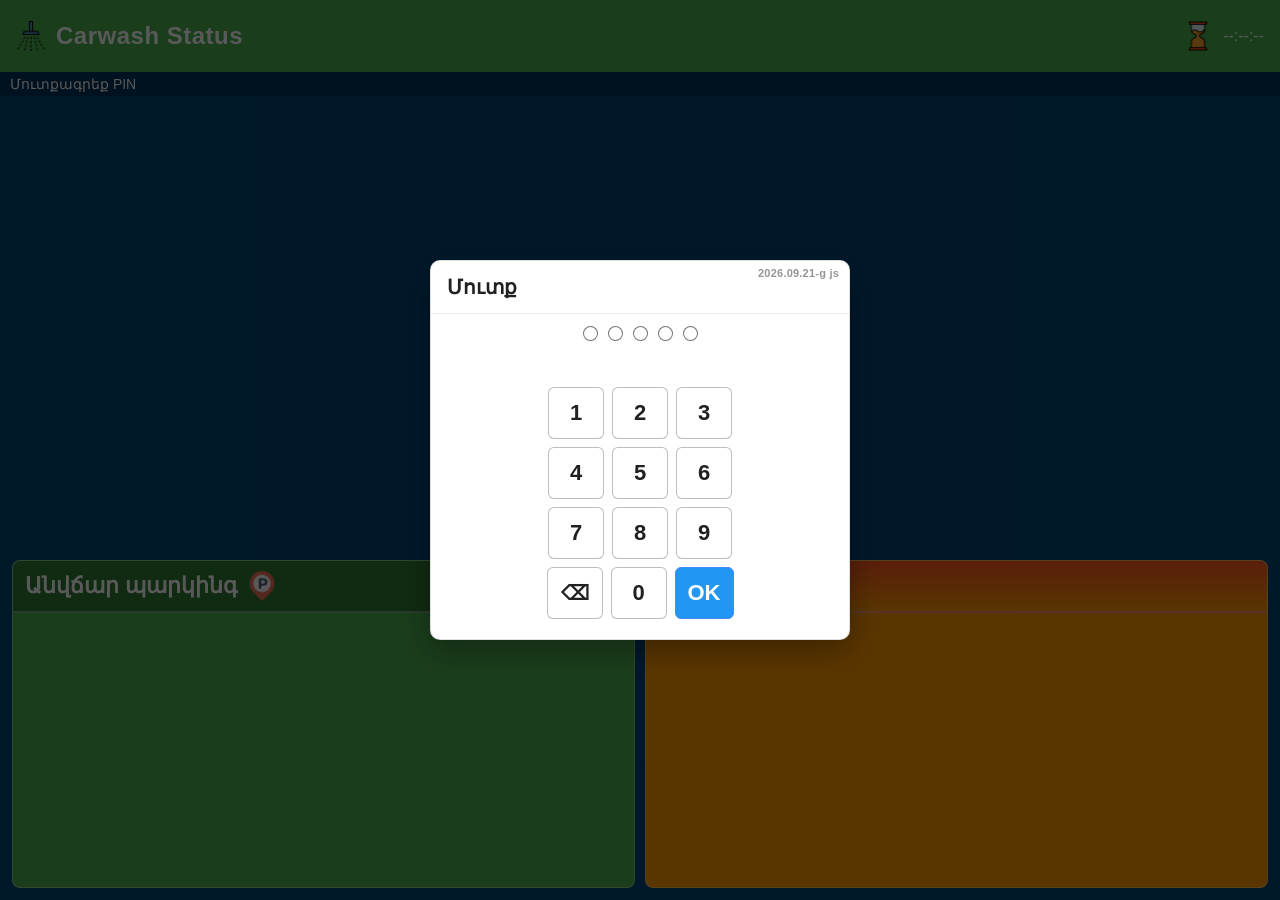
<file: migrate-html/index.html>
<!doctype html>
<html lang="hy" data-app="carwash-tv">
<head>
  <meta charset="utf-8">
  <meta name="viewport" content="width=device-width, initial-scale=1">
  <meta http-equiv="Cache-Control" content="no-store, no-cache, must-revalidate, max-age=0">
  <meta http-equiv="Pragma" content="no-cache">
  <meta http-equiv="Expires" content="0">
  <link rel="icon" href="/status/favicon.ico" sizes="any">
  <title>Carwash Status</title>
  <link rel="stylesheet" href="./styles.css?v=20260921g">
  <script>
    // Старые мобильные движки молча умирают на синтаксисе: показываем ошибку на экране.
    window.onerror = function (msg, src, line, col) {
      try {
        var box = document.getElementById("js-error");
        if (!box) {
          box = document.createElement("div");
          box.id = "js-error";
          box.className = "js-error";
          (document.body || document.documentElement).appendChild(box);
        }
        box.style.display = "block";
        box.textContent =
          "JS: " + msg + " @ " + String(src).replace(/^.*\//, "") + ":" + line + ":" + col;
      } catch (e) {}
      return false;
    };
  </script>
</head>
<body>
  <header class="topbar">
    <div class="brand">
      <img src="./assets/icons/shower.png" alt="" class="brand-icon">
      <h1 data-i18n="app_title">Carwash Status</h1>
    </div>
    <div class="meta">
      <button type="button" id="btn-logout" class="btn-logout-header" data-i18n="logout" data-i18n-aria="logout_aria">
        Ելք
      </button>
      <button type="button" id="btn-refresh" class="btn-refresh-top" data-i18n="refresh" data-i18n-aria="refresh_aria">
        Թարմացնել
      </button>
      <img src="./assets/icons/timer.png" alt="" class="meta-icon">
      <span id="last-update">--:--:--</span>
    </div>
  </header>
  <div id="status-line" class="status-line" data-i18n="init_status">սկզբնավորում…</div>

  <main class="bay-board" id="bay-board">
    <div class="bay-columns" id="bay-columns"></div>
    <div class="bay-lists">
      <section class="card bay-card bay-card--free">
        <div class="card-head">
          <h2 data-i18n="col_free_parking">Անվճար պարկինգ</h2>
          <img src="./assets/icons/parking.png" alt="" class="card-icon">
        </div>
        <div id="free-parking-list" class="list" aria-live="polite"></div>
      </section>
      <section class="card bay-card bay-card--queue">
        <div class="card-head">
          <h2 data-i18n="col_pending">Սպասում են</h2>
          <img src="./assets/icons/timer.png" alt="" class="card-icon">
        </div>
        <div id="queue-list" class="list" aria-live="polite"></div>
      </section>
    </div>
  </main>

  <div id="overlay" class="overlay" style="display: none" aria-hidden="true">
    <div class="dialog action-panel" role="dialog" aria-labelledby="dialog-title">
      <div class="dialog-head" id="dialog-title">—</div>
      <div class="dialog-body" id="dialog-buttons"></div>
      <div class="dialog-foot">
        <button type="button" id="dialog-close" class="btn btn-ghost" data-i18n="dialog_close">Փակել</button>
      </div>
    </div>
  </div>

  <div id="pay-overlay" class="overlay" style="display: none" aria-hidden="true">
    <div class="dialog pay-panel" role="dialog">
      <div class="dialog-head" id="pay-title" data-i18n="payment_word">Վճարում</div>
      <div class="pay-total" id="pay-total"></div>
      <div class="pay-methods" id="pay-methods"></div>
      <div class="dialog-foot pay-foot">
        <button type="button" id="pay-confirm" class="btn btn-primary" data-i18n="pay_confirm">Հաստատել</button>
        <button type="button" id="pay-cancel" class="btn btn-ghost" data-i18n="pay_cancel">Փակել</button>
      </div>
    </div>
  </div>

  <div id="status-confirm-overlay" class="overlay" style="display: none" aria-hidden="true">
    <div class="dialog status-confirm-panel" role="dialog" aria-labelledby="status-confirm-title">
      <div class="dialog-head" id="status-confirm-title" data-i18n="status_change_confirm">Изменить статус?</div>
      <div class="dialog-body">
        <div class="status-confirm-line">
          <span class="status-badge status-badge--from" id="status-confirm-from">—</span>
          <span class="status-arrow">→</span>
          <span class="status-badge status-badge--to" id="status-confirm-to">—</span>
        </div>
      </div>
      <div class="dialog-foot">
        <button type="button" id="status-confirm-ok" class="btn btn-primary" data-i18n="pay_confirm">Հաստատել</button>
        <button type="button" id="status-confirm-cancel" class="btn btn-ghost" data-i18n="pay_cancel">Փակել</button>
      </div>
    </div>
  </div>

  <div id="schema-error-overlay" class="overlay schema-error-overlay" style="display: none" aria-hidden="true">
    <div class="dialog schema-error-panel" role="alertdialog" aria-labelledby="schema-error-title">
      <div class="dialog-head" id="schema-error-title"></div>
      <div class="dialog-body">
        <p id="schema-error-lead" class="schema-error-lead"></p>
        <pre id="schema-error-detail" class="schema-error-pre" tabindex="0"></pre>
      </div>
      <div class="dialog-foot">
        <button type="button" id="schema-error-refresh" class="btn btn-primary" data-i18n="refresh">Թարմացնել</button>
      </div>
    </div>
  </div>

  <div id="payment-required-overlay" class="overlay payment-required-overlay" style="display: none" aria-hidden="true">
    <div class="dialog payment-required-panel" role="dialog" aria-labelledby="payment-required-title" aria-modal="true">
      <div class="payment-required-visual">
        <div class="payment-required-icon-ring">
          <svg class="payment-required-svg" viewBox="0 0 24 24" width="44" height="44" aria-hidden="true" focusable="false">
            <path fill="currentColor" d="M20 4H4c-1.11 0-1.99.89-1.99 2L2 18c0 1.11.89 2 2 2h16c1.11 0 2-.89 2-2V6c0-1.11-.89-2-2-2zm0 14H4v-6h16v6zm0-10H4V6h16v2z"/>
          </svg>
        </div>
      </div>
      <div class="dialog-head payment-required-head" id="payment-required-title"></div>
      <div class="dialog-foot payment-required-foot">
        <button type="button" id="payment-required-ok" class="btn btn-primary btn-payment-required"></button>
      </div>
    </div>
  </div>

  <div id="limit-overlay" class="overlay" style="display: none" aria-hidden="true">
    <div class="dialog limit-panel" role="dialog" aria-labelledby="limit-title">
      <div class="dialog-head" id="limit-title" data-i18n="wash_limit_title">Посты заняты</div>
      <div class="dialog-body">
        <div class="limit-icon-wrap">
          <img src="./assets/icons/shower.png" alt="" class="limit-icon" width="56" height="56">
        </div>
        <div id="limit-message" class="limit-message"></div>
      </div>
      <div class="dialog-foot">
        <button type="button" id="limit-close" class="btn btn-primary" data-i18n="pay_cancel">Փակել</button>
      </div>
    </div>
  </div>

  <template id="row-template">
    <article class="row row-clickable" tabindex="0">
      <img src="./assets/icons/parking.png" alt="" class="status-icon" width="40" height="40">
      <div class="row-main">
        <div class="number"></div>
        <div class="service"></div>
      </div>
      <div class="row-side">
        <div class="table"></div>
        <div class="time"></div>
      </div>
    </article>
  </template>

  <div id="login-overlay" class="overlay login-overlay" style="display: flex" aria-hidden="false">
    <div class="dialog login-panel" role="dialog" aria-labelledby="login-title">
      <span class="login-ver" id="login-ver">2026.09.21-g html</span>
      <div class="dialog-head" id="login-title" data-i18n="login_title">Մուտք</div>
      <div class="login-body">
        <div class="pin-dots" aria-live="polite">
          <span class="pin-dot"></span>
          <span class="pin-dot"></span>
          <span class="pin-dot"></span>
          <span class="pin-dot"></span>
          <span class="pin-dot"></span>
        </div>
        <div id="login-error" class="login-error" role="alert"></div>
        <div class="pin-pad">
          <div class="pin-row">
            <div class="pin-key" role="button" tabindex="-1" data-pin="1" ontouchend="return window.__tvPinPress(event,this)" onclick="return window.__tvPinPress(event,this)">1</div>
            <div class="pin-key" role="button" tabindex="-1" data-pin="2" ontouchend="return window.__tvPinPress(event,this)" onclick="return window.__tvPinPress(event,this)">2</div>
            <div class="pin-key" role="button" tabindex="-1" data-pin="3" ontouchend="return window.__tvPinPress(event,this)" onclick="return window.__tvPinPress(event,this)">3</div>
          </div>
          <div class="pin-row">
            <div class="pin-key" role="button" tabindex="-1" data-pin="4" ontouchend="return window.__tvPinPress(event,this)" onclick="return window.__tvPinPress(event,this)">4</div>
            <div class="pin-key" role="button" tabindex="-1" data-pin="5" ontouchend="return window.__tvPinPress(event,this)" onclick="return window.__tvPinPress(event,this)">5</div>
            <div class="pin-key" role="button" tabindex="-1" data-pin="6" ontouchend="return window.__tvPinPress(event,this)" onclick="return window.__tvPinPress(event,this)">6</div>
          </div>
          <div class="pin-row">
            <div class="pin-key" role="button" tabindex="-1" data-pin="7" ontouchend="return window.__tvPinPress(event,this)" onclick="return window.__tvPinPress(event,this)">7</div>
            <div class="pin-key" role="button" tabindex="-1" data-pin="8" ontouchend="return window.__tvPinPress(event,this)" onclick="return window.__tvPinPress(event,this)">8</div>
            <div class="pin-key" role="button" tabindex="-1" data-pin="9" ontouchend="return window.__tvPinPress(event,this)" onclick="return window.__tvPinPress(event,this)">9</div>
          </div>
          <div class="pin-row">
            <div class="pin-key pin-key--wide" role="button" tabindex="-1" data-pin="bs" data-i18n-aria="pin_clear_aria" ontouchend="return window.__tvPinPress(event,this)" onclick="return window.__tvPinPress(event,this)">⌫</div>
            <div class="pin-key" role="button" tabindex="-1" data-pin="0" ontouchend="return window.__tvPinPress(event,this)" onclick="return window.__tvPinPress(event,this)">0</div>
            <div class="pin-key pin-key--accent" role="button" tabindex="-1" data-pin="ok" ontouchend="return window.__tvPinPress(event,this)" onclick="return window.__tvPinPress(event,this)">OK</div>
          </div>
        </div>
      </div>
    </div>
  </div>

  <script src="./i18n.js?v=20261002a"></script>
  <script src="./bay_schedule.js?v=20261002a"></script>
  <script src="./bay_board.js?v=20261002a"></script>
  <script src="./app.js?v=20261002a"></script>
</body>
</html>
</file>
<file: migrate-html/styles.css>
/*
 * Colors aligned with Flutter carwash UI:
 * - process.dart AppBar / screens: Colors.green (#4CAF50)
 * - process.dart stripe: Color(0xff004779)
 * - process.desktop.dart: Colors.blueAccent→Colors.blue, Colors.deepOrange→Colors.orange,
 *   column fills Colors.blue / Colors.orange
 * - Order tiles: Color(0xff94a5ba) / Color(0xffaaeeaa), text Colors.black
 * Material refs: green #4CAF50, blue #2196F3, blueAccent #448AFF, orange #FF9800, deepOrange #FF5722
 */
:root {
  --flutter-green: #4caf50;
  --flutter-blue-accent: #448aff;
  --flutter-blue: #2196f3;
  --flutter-deep-orange: #ff5722;
  --flutter-orange: #ff9800;
  --flutter-navy: #004779;
  --flutter-tile-muted: #94a5ba;
  --flutter-tile-active: #aaeeaa;
  --flutter-white: #ffffff;
  --flutter-black: #000000;
  --flutter-dialog: #ffffff;
  --flutter-on-surface: #212121;
}

* {
  box-sizing: border-box;
}

html,
body {
  margin: 0;
  padding: 0;
  width: 100%;
  height: 100%;
  font-family: Arial, sans-serif;
  background: var(--flutter-navy);
  color: var(--flutter-white);
}

body {
  display: flex;
  flex-direction: column;
  overflow: hidden;
}

/* AppBar: Colors.green */
.topbar {
  height: 72px;
  padding: 10px 16px;
  background: var(--flutter-green);
  display: flex;
  align-items: center;
  justify-content: space-between;
  color: var(--flutter-white);
}

.topbar h1 {
  color: var(--flutter-white);
}

.status-line {
  min-height: 24px;
  padding: 4px 10px;
  font-size: 14px;
  color: var(--flutter-white);
  background: rgba(0, 0, 0, 0.26);
  white-space: nowrap;
  overflow: hidden;
  text-overflow: ellipsis;
}

.brand,
.meta,
.card-head {
  display: flex;
  align-items: center;
  gap: 10px;
}

h1 {
  margin: 0;
  font-size: 28px;
  letter-spacing: 0.5px;
}

h2 {
  margin: 0;
  font-size: 24px;
  font-weight: 700;
}

.brand-icon,
.meta-icon,
.card-icon {
  width: 30px;
  height: 30px;
  object-fit: contain;
}

.btn-refresh-top {
  display: none;
  align-items: center;
  justify-content: center;
  margin-right: 6px;
  padding: 6px 12px;
  font-size: 15px;
  font-weight: 700;
  border-radius: 6px;
  border: 1px solid rgba(255, 255, 255, 0.85);
  background: rgba(255, 255, 255, 0.2);
  color: var(--flutter-white);
  cursor: pointer;
  touch-action: manipulation;
}

.btn-refresh-top:active {
  background: rgba(255, 255, 255, 0.35);
}

.layout {
  flex: 1;
  min-height: 0;
  display: grid;
  grid-template-columns: 1fr 1fr;
  gap: 12px;
  padding: 12px;
}

/* Left column ≈ process in-progress (blue) */
.layout > .card:first-child {
  min-height: 0;
  background: var(--flutter-blue);
  border: 1px solid rgba(255, 255, 255, 0.35);
  border-radius: 8px;
  display: flex;
  flex-direction: column;
}

.layout > .card:first-child .card-head {
  padding: 10px 12px;
  background: linear-gradient(
    to bottom,
    var(--flutter-blue-accent),
    var(--flutter-blue)
  );
  border-bottom: 2px solid rgba(255, 255, 255, 0.35);
  color: var(--flutter-white);
}

.layout > .card:first-child .card-head h2 {
  color: var(--flutter-white);
}

.layout > .card:first-child .list {
  flex: 1;
  min-height: 0;
  overflow: hidden;
  padding: 8px;
  background: var(--flutter-blue);
}

/* Right column ≈ pending (orange) */
.layout > .card:nth-child(2) {
  min-height: 0;
  background: var(--flutter-orange);
  border: 1px solid rgba(255, 255, 255, 0.35);
  border-radius: 8px;
  display: flex;
  flex-direction: column;
}

.layout > .card:nth-child(2) .card-head {
  padding: 10px 12px;
  background: linear-gradient(
    to bottom,
    var(--flutter-deep-orange),
    var(--flutter-orange)
  );
  border-bottom: 2px solid rgba(255, 255, 255, 0.35);
  color: var(--flutter-white);
}

.layout > .card:nth-child(2) .card-head h2 {
  color: var(--flutter-white);
}

.layout > .card:nth-child(2) .list {
  flex: 1;
  min-height: 0;
  overflow: hidden;
  padding: 8px;
  background: var(--flutter-orange);
}

/* Order rows: same fill as process.dart / bigPendingWidget */
.row {
  display: flex;
  align-items: center;
  justify-content: space-between;
  gap: 10px;
  padding: 10px;
  margin-bottom: 8px;
  border-radius: 4px;
  border-bottom: 2px solid var(--flutter-white);
  position: relative;
}

.status-icon {
  width: 40px;
  height: 40px;
  flex-shrink: 0;
  object-fit: contain;
}

.layout > .card:first-child .row-inprog-wash {
  background: var(--flutter-tile-muted);
  color: var(--flutter-black);
}

.layout > .card:first-child .row-inprog-ok {
  background: var(--flutter-tile-active);
  color: var(--flutter-black);
}

.layout > .card:nth-child(2) .row-pending {
  background: var(--flutter-tile-muted);
  color: var(--flutter-black);
}

.layout > .card:first-child .row .number,
.layout > .card:first-child .row .service,
.layout > .card:first-child .row .table,
.layout > .card:first-child .row .time,
.layout > .card:nth-child(2) .row .number,
.layout > .card:nth-child(2) .row .service,
.layout > .card:nth-child(2) .row .table,
.layout > .card:nth-child(2) .row .time {
  color: var(--flutter-black);
}

.layout > .card:nth-child(2) .row .service {
  color: var(--flutter-black);
  opacity: 0.95;
}

.row-clickable {
  cursor: pointer;
}

.row-clickable:focus {
  outline: 2px solid var(--flutter-white);
  outline-offset: 2px;
}

/* Рассинхрон f_status / f_ogp_data.f_substatus: заметная подсветка карточки */
.layout > .card .row.row-process-invalid {
  background: #0a0a0a !important;
  color: #fff !important;
  border-bottom-color: #333 !important;
  animation: none !important;
  box-shadow: none !important;
}

.layout > .card .row.row-process-invalid .number,
.layout > .card .row.row-process-invalid .service,
.layout > .card .row.row-process-invalid .table,
.layout > .card .row.row-process-invalid .time {
  color: #fff !important;
}

.layout > .card .row.row-process-invalid .number--paid-square {
  border-color: rgba(255, 255, 255, 0.85);
  background: rgba(255, 255, 255, 0.12);
  box-shadow: inset 0 0 0 1px rgba(255, 255, 255, 0.25);
}

.layout > .card .row.row-process-invalid .status-icon {
  filter: brightness(0) invert(1);
}

#overlay.overlay--process-invalid .dialog {
  border: 2px solid #b00020;
  box-shadow: 0 8px 32px rgba(176, 0, 32, 0.35);
}

.dialog-invalid-hint {
  margin: 0 0 4px;
  font-size: 15px;
  line-height: 1.35;
  color: #8b0000;
}

/*
 * Долго в «выполнено» (3/4): пульс фона + внутренняя рамка.
 * Без filter/внешнего glow — в Chrome + overflow:hidden на .list надёжнее.
 * Важно: при prefers-reduced-motion раньше стояло animation:none + статичная рамка —
 * в Chrome/Windows это давало только «толстую оранжевую линию» без мигания.
 */
@keyframes row-blink-done34 {
  0%,
  100% {
    background-color: var(--flutter-tile-active);
    box-shadow: inset 0 0 0 0 transparent;
  }
  50% {
    background-color: #ffe082;
    box-shadow: inset 0 0 0 6px var(--flutter-deep-orange);
  }
}

.layout > .card:first-child .row-blink-done34 {
  animation: row-blink-done34 0.38s ease-in-out infinite;
  /* слой композитинга: мигание чаще перерисовывается в Chrome */
  transform: translateZ(0);
}

@media (prefers-reduced-motion: reduce) {
  .layout > .card:first-child .row-blink-done34 {
    /* не отключаем полностью — иначе остаётся только статичная обводка */
    animation: row-blink-done34 1.35s ease-in-out infinite;
  }
}

/* 2/2, 2/3 — превышено расчётное время фазы (мойка/сушка): тот же ритм, что и для 3/4 */
.layout > .card:first-child .row-blink-washdry-overtime {
  animation: row-blink-done34 0.38s ease-in-out infinite;
  transform: translateZ(0);
}

@media (prefers-reduced-motion: reduce) {
  .layout > .card:first-child .row-blink-washdry-overtime {
    animation: row-blink-done34 1.35s ease-in-out infinite;
  }
}

.overlay {
  position: fixed;
  top: 0;
  right: 0;
  bottom: 0;
  left: 0;
  z-index: 1000;
  background: rgba(0, 0, 0, 0.65);
  display: flex;
  align-items: center;
  justify-content: center;
  padding: 16px;
  pointer-events: none;
}

.overlay[aria-hidden="false"] {
  pointer-events: auto;
}

.js-error {
  position: fixed;
  top: 0;
  right: 0;
  left: 0;
  z-index: 40000;
  padding: 8px 10px;
  font-size: 12px;
  font-family: monospace;
  line-height: 1.35;
  word-break: break-word;
  background: #b71c1c;
  color: #fff;
}

.login-overlay,
.login-overlay[aria-hidden="false"] {
  z-index: 30000;
  pointer-events: auto;
}

.login-panel {
  position: relative;
  max-width: 340px;
}

.login-panel .dialog-head {
  padding-right: 88px;
}

.login-ver {
  position: absolute;
  top: 6px;
  right: 10px;
  z-index: 1;
  font-size: 11px;
  font-weight: 600;
  letter-spacing: 0.02em;
  color: rgba(0, 0, 0, 0.42);
  pointer-events: none;
  user-select: none;
}

.login-body {
  padding: 12px 16px 16px;
}

.pin-dots {
  display: flex;
  justify-content: center;
  gap: 10px;
  margin-bottom: 14px;
}

.pin-dot {
  width: 15px;
  height: 15px;
  border-radius: 50%;
  border: 1px solid rgba(0, 0, 0, 0.54);
  background: #fff;
  box-sizing: border-box;
}

.pin-dot--filled {
  background: rgba(0, 0, 0, 0.54);
}

.login-error {
  min-height: 1.25em;
  margin-bottom: 10px;
  font-size: 14px;
  color: #c62828;
  text-align: center;
}

.pin-pad {
  display: flex;
  flex-direction: column;
  align-items: center;
}

/* Отступы держим на margin клавиш: flex gap есть не во всех мобильных сборках. */
.pin-row {
  display: flex;
  justify-content: center;
}

.pin-key {
  display: flex;
  align-items: center;
  justify-content: center;
  box-sizing: border-box;
  min-width: 56px;
  min-height: 52px;
  margin: 4px;
  padding: 8px 12px;
  font-size: 22px;
  font-weight: 700;
  line-height: 1;
  border: 1px solid rgba(0, 0, 0, 0.26);
  border-radius: 6px;
  background: var(--flutter-white);
  color: var(--flutter-on-surface);
  cursor: pointer;
  touch-action: manipulation;
  user-select: none;
  -moz-user-select: none;
  -webkit-user-select: none;
  -webkit-tap-highlight-color: rgba(0, 0, 0, 0.12);
  -moz-appearance: none;
  appearance: none;
}

.pin-key:active {
  background: #f0f0f0;
}

.pin-key--wide {
  font-size: 20px;
}

.pin-key--accent {
  background: var(--flutter-blue);
  border-color: var(--flutter-blue-accent);
  color: var(--flutter-white);
}

.pin-key--accent:active {
  filter: brightness(0.95);
}

.btn-logout-header {
  display: none;
  align-items: center;
  justify-content: center;
  margin-right: 6px;
  padding: 6px 10px;
  font-size: 14px;
  font-weight: 700;
  border-radius: 6px;
  border: 1px solid rgba(255, 255, 255, 0.85);
  background: rgba(255, 255, 255, 0.2);
  color: var(--flutter-white);
  cursor: pointer;
  touch-action: manipulation;
}

body.app-authed .btn-logout-header {
  display: inline-flex;
}

/* Material SimpleDialog-style surface */
.dialog {
  background: var(--flutter-dialog);
  color: var(--flutter-on-surface);
  border: 1px solid rgba(0, 0, 0, 0.12);
  border-radius: 10px;
  max-width: 420px;
  width: 100%;
  max-height: 90vh;
  overflow: auto;
  box-shadow: 0 8px 32px rgba(0, 0, 0, 0.35);
}

.dialog-head {
  padding: 14px 16px;
  font-size: 20px;
  font-weight: 700;
  border-bottom: 1px solid rgba(0, 0, 0, 0.08);
  color: var(--flutter-on-surface);
}

.dialog-body {
  padding: 12px 16px;
  display: flex;
  flex-direction: column;
  gap: 10px;
}

.dialog-foot {
  padding: 12px 16px;
  border-top: 1px solid rgba(0, 0, 0, 0.08);
  display: flex;
  justify-content: flex-end;
  gap: 10px;
}

.schema-error-overlay {
  z-index: 1200;
  background: rgba(0, 0, 0, 0.72);
}

.schema-error-lead {
  margin: 0 0 10px;
  font-size: 16px;
  line-height: 1.4;
}

.schema-error-pre {
  margin: 0;
  padding: 12px;
  font-size: 13px;
  line-height: 1.35;
  white-space: pre-wrap;
  word-break: break-word;
  max-height: min(48vh, 420px);
  overflow: auto;
  background: rgba(0, 0, 0, 0.06);
  border-radius: 6px;
  border: 1px solid rgba(0, 0, 0, 0.12);
}

.btn {
  padding: 10px 14px;
  font-size: 16px;
  border-radius: 6px;
  border: 1px solid rgba(0, 0, 0, 0.35);
  cursor: pointer;
  background: var(--flutter-white);
  color: var(--flutter-on-surface);
}

.btn-primary {
  background: var(--flutter-blue);
  border-color: var(--flutter-blue-accent);
  color: var(--flutter-white);
  font-weight: 700;
}

.btn-ghost {
  background: transparent;
}

.btn-block {
  width: 100%;
  text-align: left;
}

.pay-total {
  padding: 12px 16px;
  font-size: 22px;
  font-weight: 700;
  color: var(--flutter-on-surface);
}

.pay-methods {
  padding: 0 16px 12px;
  display: flex;
  flex-wrap: wrap;
  gap: 8px;
}

.pay-methods .btn {
  flex: 1;
  min-width: 90px;
}

.pay-foot {
  flex-wrap: wrap;
  justify-content: space-between;
}

.status-confirm-panel {
  max-width: 460px;
}

.limit-panel {
  max-width: 460px;
}

.limit-icon-wrap {
  display: flex;
  justify-content: center;
  padding-top: 4px;
}

.limit-icon {
  width: 56px;
  height: 56px;
  object-fit: contain;
}

.limit-message {
  text-align: center;
  font-size: 18px;
  font-weight: 600;
  color: var(--flutter-on-surface);
  line-height: 1.35;
}

/* Неоплаченный заказ: напоминание перед меню действий (архив недоступен) */
.payment-required-overlay {
  z-index: 1050;
  background: rgba(0, 17, 40, 0.72);
  backdrop-filter: blur(6px);
}

.payment-required-panel {
  max-width: 440px;
  border: none;
  border-radius: 18px;
  overflow: hidden;
  box-shadow:
    0 28px 90px rgba(0, 0, 0, 0.42),
    0 0 0 1px rgba(255, 255, 255, 0.1),
    inset 0 1px 0 rgba(255, 255, 255, 0.65);
}

.payment-required-visual {
  padding: 28px 24px 8px;
  text-align: center;
  background: linear-gradient(
    165deg,
    rgba(255, 152, 0, 0.2) 0%,
    rgba(68, 138, 255, 0.08) 45%,
    transparent 100%
  );
}

.payment-required-icon-ring {
  width: 88px;
  height: 88px;
  margin: 0 auto;
  border-radius: 50%;
  display: flex;
  align-items: center;
  justify-content: center;
  color: #fff;
  background: linear-gradient(145deg, var(--flutter-orange) 0%, var(--flutter-deep-orange) 100%);
  box-shadow:
    0 14px 32px rgba(255, 87, 34, 0.38),
    0 0 0 4px rgba(255, 255, 255, 0.35);
  animation: payment-ring-pulse 2.4s ease-in-out infinite;
}

@keyframes payment-ring-pulse {
  0%,
  100% {
    transform: scale(1);
    box-shadow:
      0 14px 32px rgba(255, 87, 34, 0.38),
      0 0 0 4px rgba(255, 255, 255, 0.35);
  }
  50% {
    transform: scale(1.04);
    box-shadow:
      0 18px 40px rgba(255, 87, 34, 0.48),
      0 0 0 6px rgba(255, 193, 7, 0.35);
  }
}

@media (prefers-reduced-motion: reduce) {
  .payment-required-icon-ring {
    animation: none;
  }
}

.payment-required-head {
  text-align: center;
  font-size: 22px;
  font-weight: 800;
  letter-spacing: 0.02em;
  border-bottom: none;
  padding: 8px 16px 4px;
  color: #1565c0;
}

.payment-required-foot {
  justify-content: center;
  padding: 16px 20px 20px;
  border-top: none;
  background: linear-gradient(180deg, rgba(0, 0, 0, 0.02), transparent);
}

.btn-payment-required {
  min-width: 200px;
  padding: 14px 28px;
  font-size: 18px;
  font-weight: 700;
  border-radius: 12px;
  box-shadow: 0 6px 18px rgba(76, 175, 80, 0.35);
}

.status-confirm-line {
  display: flex;
  align-items: center;
  justify-content: center;
  gap: 10px;
  padding: 10px 0 6px;
}

.status-arrow {
  font-size: 26px;
  font-weight: 700;
  color: #424242;
}

.status-badge {
  min-width: 130px;
  text-align: center;
  padding: 10px 12px;
  border-radius: 12px;
  font-size: 17px;
  font-weight: 700;
}

.status-badge--from {
  color: #1b3d5c;
  background: #d7e7f5;
  border: 1px solid #9cbfdd;
}

.status-badge--to {
  color: #1f4f21;
  background: #def5de;
  border: 1px solid #9ed49e;
}

.row-main,
.row-side {
  display: flex;
  flex-direction: column;
  gap: 6px;
}

.row-main {
  flex: 1;
  min-width: 0;
}

.row-side {
  flex-shrink: 0;
  text-align: right;
}

.number {
  font-size: 28px;
  font-weight: 700;
  line-height: 1;
}

/* Оплаченный заказ: номер авто в аккуратном "квадрате". */
.number--paid-square {
  display: inline-flex;
  align-items: center;
  justify-content: center;
  align-self: flex-start;
  width: fit-content;
  min-width: 2.35em;
  min-height: 2.35em;
  padding: 0.18em 0.42em;
  border: 2px solid rgba(0, 71, 121, 0.9);
  border-radius: 8px;
  background: rgba(255, 255, 255, 0.7);
  box-shadow: inset 0 0 0 1px rgba(255, 255, 255, 0.6);
}

.service {
  font-size: 18px;
}

/* Несколько услуг в одном заказе (migrate-html groupRowsByHeader) */
.service--multi {
  white-space: pre-line;
  line-height: 1.25;
  max-height: 4.5em;
  overflow: hidden;
}

.table,
.time {
  font-size: 18px;
  text-align: right;
  white-space: nowrap;
}

.layout > .card:first-child .empty,
.layout > .card:nth-child(2) .empty {
  color: rgba(255, 255, 255, 0.92);
}

.empty {
  width: 100%;
  height: 100%;
  display: flex;
  align-items: center;
  justify-content: center;
  font-size: 24px;
}

@media (max-width: 1280px) {
  h1 { font-size: 24px; }
  h2 { font-size: 20px; }
  .number { font-size: 24px; }
  .service, .table, .time { font-size: 16px; }
}

/* Phone / narrow: scroll whole page, one column, manual refresh only (no interval in app.js) */
@media (max-width: 767px) {
  html,
  body {
    height: auto;
    min-height: 100%;
  }

  body {
    overflow-x: hidden;
    overflow-y: auto;
  }

  .topbar {
    min-height: 72px;
    height: auto;
    flex-wrap: wrap;
    gap: 8px;
  }

  .brand h1 {
    font-size: 22px;
  }

  .btn-refresh-top {
    display: inline-flex;
  }

  .layout {
    flex: none;
    grid-template-columns: 1fr;
    min-height: 0;
    padding: 10px;
    gap: 10px;
  }

  .layout > .card:first-child,
  .layout > .card:nth-child(2) {
    min-height: auto;
    flex: none;
  }

  .layout > .card:first-child .list,
  .layout > .card:nth-child(2) .list {
    overflow: visible;
    flex: none;
    min-height: 120px;
  }

  .status-line {
    white-space: normal;
    word-break: break-word;
  }

  .row {
    flex-wrap: wrap;
    gap: 8px;
  }

  .row-side {
    width: 100%;
    text-align: left;
    flex-direction: row;
    justify-content: space-between;
    align-items: baseline;
    gap: 12px;
  }

  .table,
  .time {
    white-space: normal;
  }
}


/* Staff bay schedule: three wash bays, free parking, queue. */
.bay-board {
  flex: 1;
  min-height: 0;
  display: flex;
  flex-direction: column;
  gap: 10px;
  padding: 12px;
}

.bay-columns {
  flex: 1.35;
  min-height: 0;
  display: grid;
  grid-template-columns: 1fr 1fr 1fr;
  gap: 10px;
}

.bay-lists {
  flex: 1;
  min-height: 0;
  display: grid;
  grid-template-columns: 1fr 1fr;
  gap: 10px;
}

.bay-card {
  min-height: 0;
  border: 1px solid rgba(255, 255, 255, 0.35);
  border-radius: 8px;
  display: flex;
  flex-direction: column;
  overflow: hidden;
}

.bay-card--wash {
  background: var(--flutter-blue);
}

.bay-card--free {
  background: var(--flutter-green);
}

.bay-card--queue {
  background: var(--flutter-orange);
}

.bay-card .card-head {
  padding: 10px 12px;
  border-bottom: 2px solid rgba(255, 255, 255, 0.35);
  color: var(--flutter-white);
}

.bay-card--wash .card-head {
  background: linear-gradient(to bottom, var(--flutter-blue-accent), var(--flutter-blue));
}

.bay-card--free .card-head {
  background: #2e7d32;
}

.bay-card--queue .card-head {
  background: linear-gradient(to bottom, var(--flutter-deep-orange), var(--flutter-orange));
}

.bay-card .card-head h2 {
  color: var(--flutter-white);
  font-size: 22px;
}

.bay-card .list {
  flex: 1;
  min-height: 0;
  overflow: auto;
  padding: 8px;
}

.bay-car {
  background: var(--flutter-tile-active);
  color: var(--flutter-black);
  border-radius: 4px;
  padding: 10px;
  margin-bottom: 8px;
}

.bay-car-plate {
  font-size: 22px;
  font-weight: 700;
}

.bay-car-service {
  font-size: 16px;
  margin-top: 2px;
}

.bay-car-time {
  font-size: 18px;
  font-weight: 700;
  margin-top: 6px;
}

.bay-empty {
  color: var(--flutter-white);
  font-size: 20px;
  font-weight: 700;
  opacity: 0.9;
  padding: 12px 4px;
}

@media (max-width: 900px) {
  .bay-card .card-head h2 {
    font-size: 16px;
  }
  .bay-car-plate {
    font-size: 16px;
  }
  .bay-car-time {
    font-size: 14px;
  }
}
</file>
